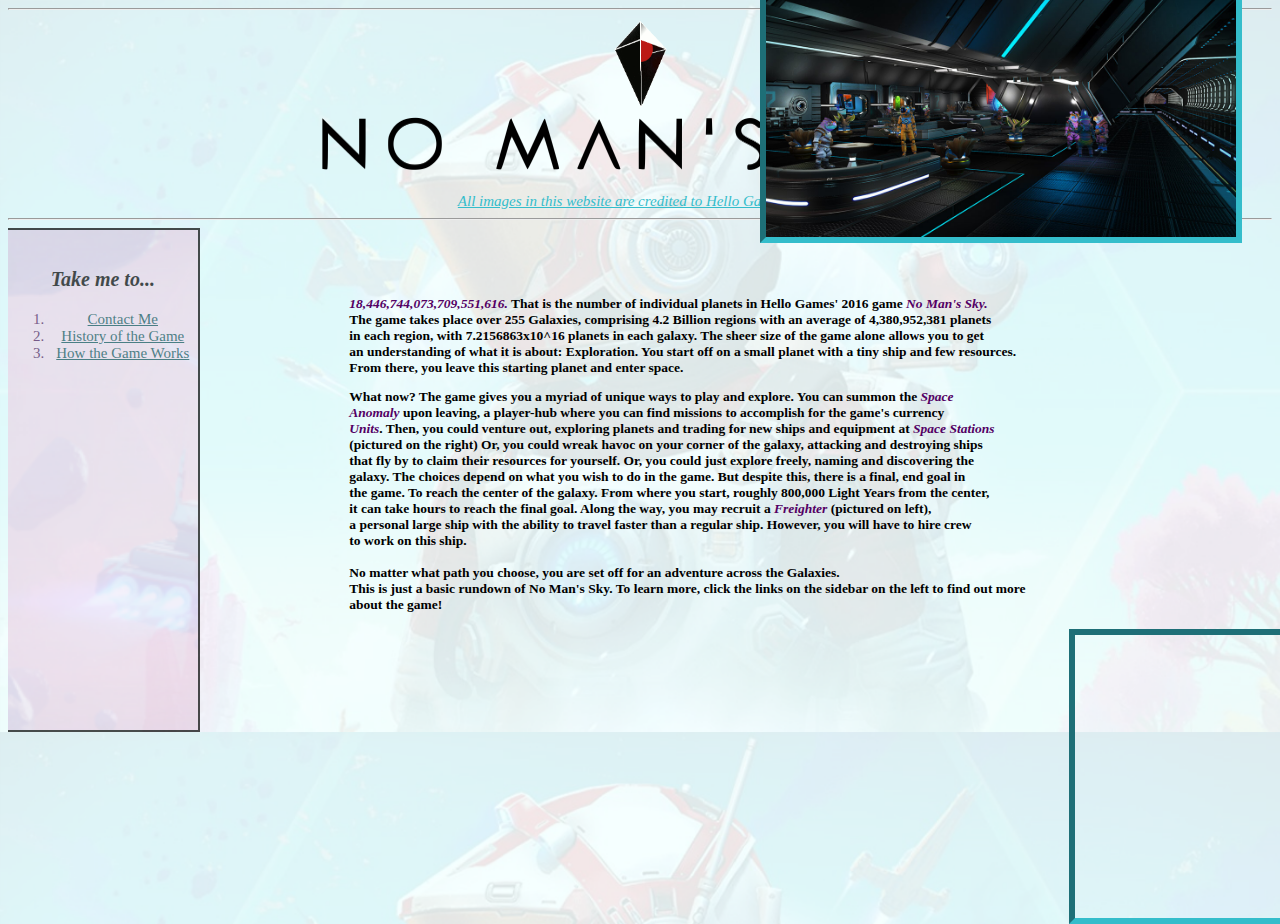
<file: index.html>
<!DOCTYPE html>
<html>
    <head>
        <title>No Mans Sky</title>
        <link rel="stylesheet" type="text/css" href="style.css">
    </head>
    <body class="body">
        <div align="center">
            <hr>
            <img  height="94" width="61" alt="No Mans Sky Atlas Logo" src="images/nms logo hello games 2016.png">
                <br>
            <img  height="54" width="640" src="images/nms logo text hello games 2016.png"alt="No Mans Sky">
                <br>
                <br>
            <a class="link" href="https://www.nomanssky.com/">All images in this website are credited to Hello Games, 2016</a>
            <hr>
        </div>
        
            
        <div id="bcgn2" class="div2">
            <br>
            <p class="cent"><b><i>Take me to...</i></b></p>
            <ol id="listpg1">
                <li class="sdlst"><a class="pglink" href="contact_me.html">Contact Me</a></li>
                <li class="sdlst"><a class="pglink" href="history.html">History of the Game</a></li>
                <li class="sdlst"><a class="pglink" href="gameworks.html">How the Game Works</a></li>
            </ol>
        </div>
            <br>
            <br>
            <br>
        <div class="div3">
            <p style="font-size:13.5px;"><b><i class="i">18,446,744,073,709,551,616.</i> That is the number of individual planets in Hello Games' 2016 game <i class="i">No Man's Sky.</i><br>
                    The game takes place over 255 Galaxies, comprising 4.2 Billion regions with an average of 4,380,952,381 planets <br>
                    in each region, with 7.2156863x10^16 planets in each galaxy. The sheer size of the game alone allows you to get <br> 
                   
                        <img style="border:6px inset #34bdcb; bottom:400px; right:30px; position:fixed;" align="right" width="470px" src="images/NMS space hub.jpeg"> 
                        
                   
                    an understanding of what it is about: Exploration. You start off on a small planet with a tiny ship and few resources. <br>
                    From there, you leave this starting planet and enter space. 
            </p>
                   
            <p style="font-size:13.5px;"> <b>What now? The game gives you a myriad of unique ways to play and explore. You can summon the 
                    <i class="i">Space <br> Anomaly</i> upon leaving, a player-hub where you can find missions to accomplish for the game's currency<br>
                    <i class="i">Units</i>. Then, you could venture out, exploring planets and trading for new ships and equipment at <i class="i">Space Stations</i><br>
                    (pictured on the right) Or, you could wreak havoc on your corner of the galaxy, attacking and destroying ships <br> 
                    that fly by to claim their resources for yourself. Or, you could just explore freely, naming and discovering the <br> 
                    galaxy. The choices depend on what you wish to do in the game. But despite this, there is a final, end goal in <br>
                    the game. To reach the center of the galaxy. From where you start, roughly 800,000 Light Years from the center, <br>
                    it can take hours to reach the final goal. Along the way, you may recruit a <i class="i">Freighter</i> (pictured on left),<br> a personal large
                    ship with the ability to travel faster than a regular ship. However, you will have to hire crew <br>
                    to work on this ship. <br>
                    <br>
                         
                        <img style="border:6px inset #34bdcb; bottom:330px; right:1405px; position:fixed;" align="left" width="200px" src="images/nms freighter.webp"> 
                
                    No matter what path you choose, you are set off for an adventure across the Galaxies.
                    <br>
                    
                    This is just a basic rundown of No Man's Sky. To learn more, click the links on the sidebar on the left to find out more <br>
                    about the game! 
                    <br>
                    <br>    
                    <iframe class="ifrb" style="left: 720px; position:fixed;" width="504" height="283" src="https://www.youtube.com/embed/udDXRQMPyKQ" title="YouTube video player" frameborder="0" allow="accelerometer; autoplay; clipboard-write; encrypted-media; gyroscope; picture-in-picture" allowfullscreen></iframe>
            </p>
        </div>
    </body>
</html
</file>
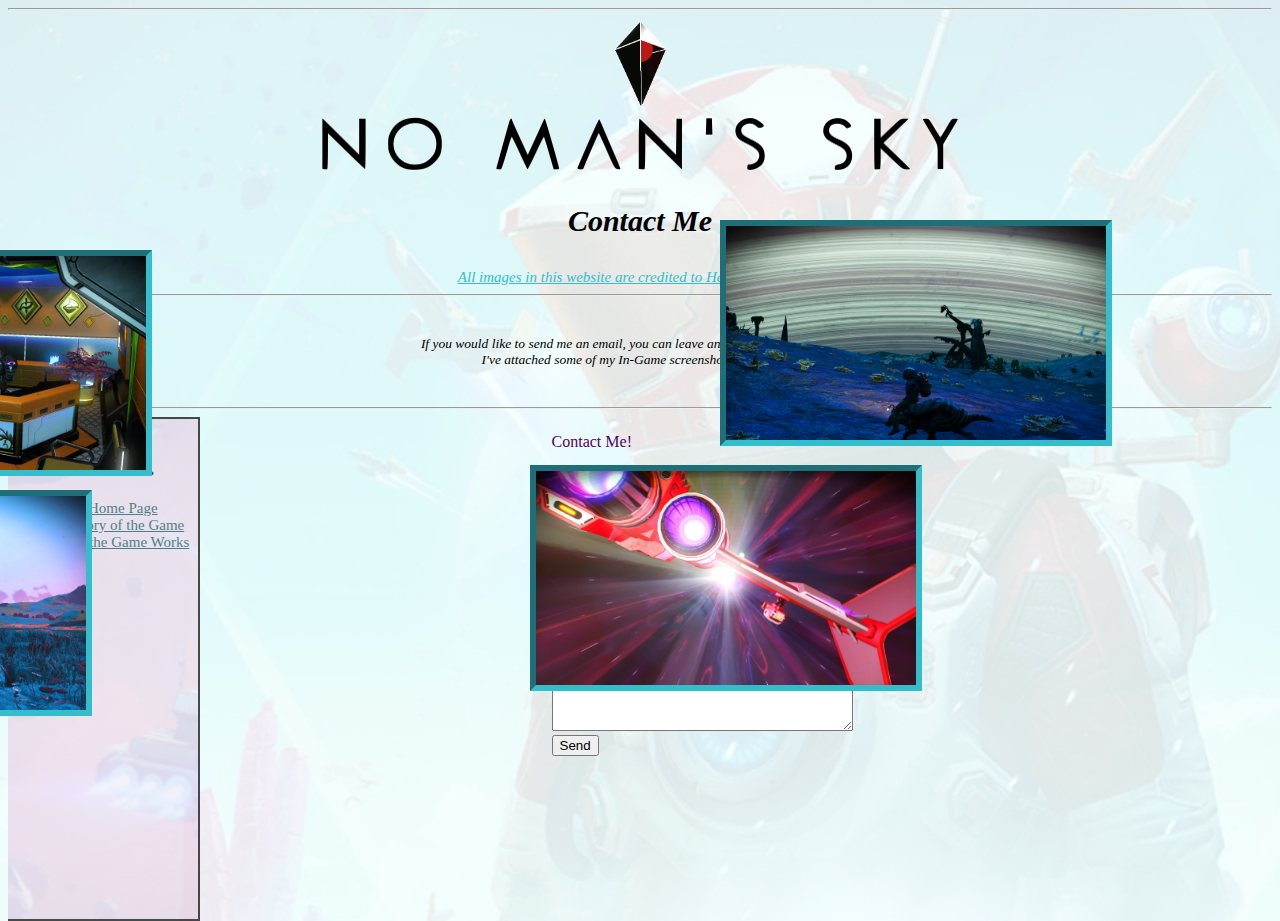
<file: contact_me.html>
<!DOCTYPE html>

<html>
  <head>
        <title>Contact Me</title>
        <link rel="stylesheet" type="text/css" href="style.css">
  </head>
        <body class="body">
            <div align="center">
                <hr>
                <img  height="94" width="61" alt="No Mans Sky Atlas Logo" src="images/nms logo hello games 2016.png">
                    <br>
                <img  height="54" width="640" src="images/nms logo text hello games 2016.png"alt="No Mans Sky">
                    <br>
                    <p style="font-size:30px;"><b><i>Contact Me</i></b></p>
                <a class="link" href="https://www.nomanssky.com/">All images in this website are credited to Hello Games, 2016</a>
                <hr>
            </div>
    <div>
        <br>
        <p style="font-size:13.5px; font-style: italic;" align="center">If you would like to send me an email, you can leave any and all feedback below! <br>
            I've attached some of my In-Game screenshots on the side!
        </p>
        <br>
        <hr>

    </div>

    <div id="bcgn2" class="div2">
                <br>
                <p class="cent"><b><i>Take me to...</i></b></p>
                <ol id="listpg1">
                    <li class="sdlst"><a class="pglink" href="index.html">Home Page</a></li>
                    <li class="sdlst"><a class="pglink" href="history.html">History of the Game</a></li>
                    <li class="sdlst"><a class="pglink" href="gameworks.html">How the Game Works</a></li>
                </ol>
    </div>        
    <div class="div4">
        <p class="i">Contact Me!</p>
            <form action="mailto:shays5@educbe.ca" method="get" enctype="text/plain">
                <br>

                <img style="border:6px inset #34bdcb; bottom:310px; right:160px; position:fixed;" align="right" width="380px" src="images/Rings.jpg"> 
                <img style="border:6px inset #34bdcb; bottom:280px; right:1120px; position:fixed;" align="right" width="380px" src="images/shop.jpg"> 
                <img style="border:6px inset #34bdcb; bottom:65px; right:350px; position:fixed;" align="right" width="380px" src="images/Hyperspace.jpg"> 
                <img style="border:6px inset #34bdcb; bottom:40px; right:1180px; position:fixed;" align="right" width="380px" src="images/My Base.jpg"> 
                
                <label for="name">Name:
                    <input type="text" name="name" id="name" />
                </label>
                    <br>
                    <label for="email">Email:
                        <input type="text" name="email" id="email" />
                    </label>
                        <br>
      
                    <label>Message</label>
                        <br>
                    <textarea name="comments" rows="12" cols="35"></textarea>
                        <br>
                    <input type="submit" name="submit" value="Send" />
            </form>
        </div>
  </body>
</html>
</file>
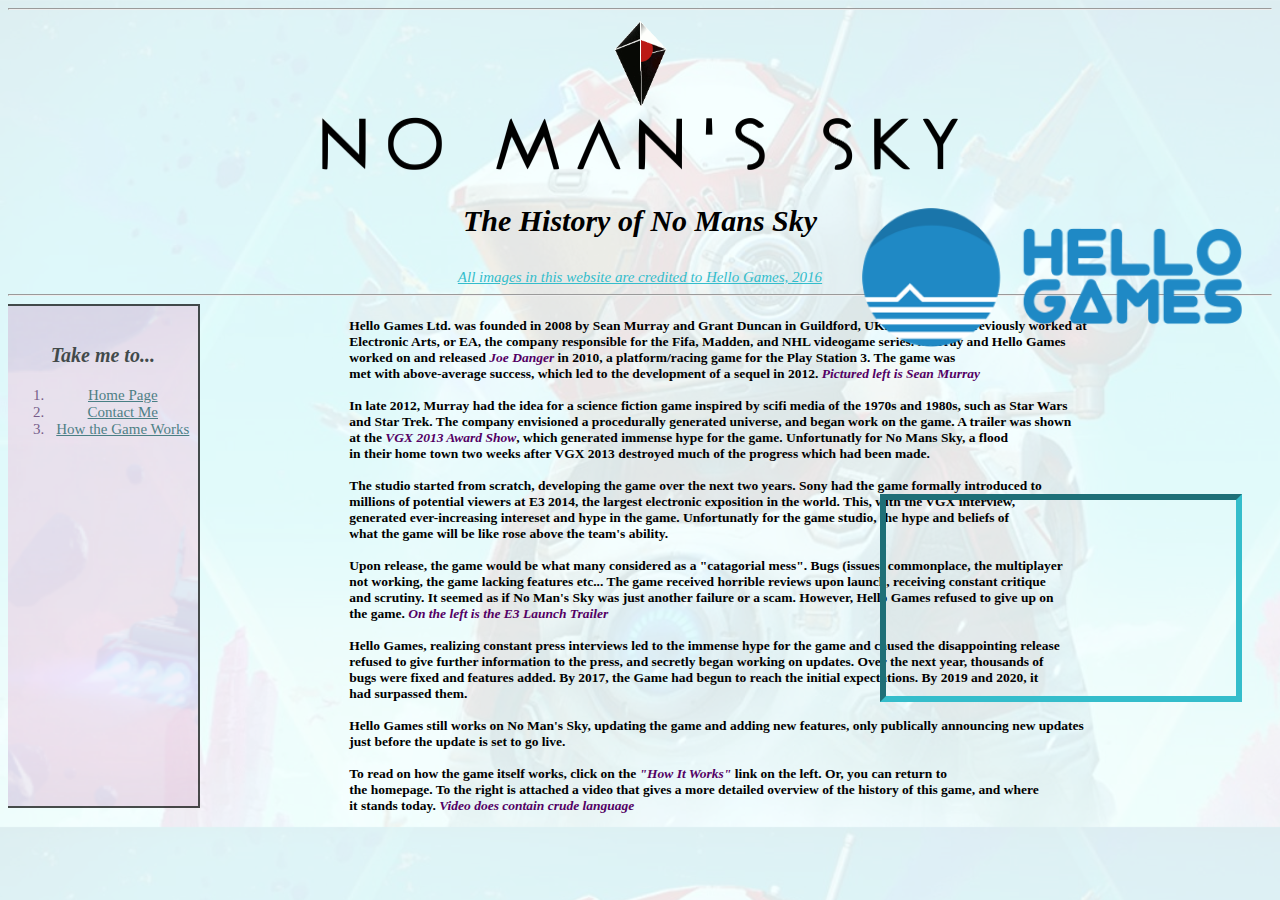
<file: history.html>
<!DOCTYPE html>

<html>
    <head>
        <title>History of No Mans Sky</title>
        <link rel="stylesheet" type="text/css" href="style.css">
    </head>
    <body class="body">
            <div align="center">
                    <hr>
                    <img  height="94" width="61" alt="No Mans Sky Atlas Logo" src="images/nms logo hello games 2016.png">
                        <br>
                    <img  height="54" width="640" src="images/nms logo text hello games 2016.png"alt="No Mans Sky">
                        <br>
                        <p style="font-size:30px;"><b><i>The History of No Mans Sky</i></b></p>
                    <a class="link" href="https://www.nomanssky.com/">All images in this website are credited to Hello Games, 2016</a>
                    <hr>
                </div>

                <div id="bcgn2" class="div2">
                        <br>
                        <p class="cent"><b><i>Take me to...</i></b></p>
                        <ol id="listpg1">
                            <li class="sdlst"><a class="pglink" href="index.html">Home Page</a></li>
                            <li class="sdlst"><a class="pglink" href="contact_me.html">Contact Me</a></li>
                            <li class="sdlst"><a class="pglink" href="gameworks.html">How the Game Works</a></li>
                        </ol>
                    </div>

                    <div class="div3">
                            <img style="bottom:480px; right:30px; position:fixed;" align="right" width="380px" src="images/hello games.png"> 
                            
                        <p style="font-size:13.5px;"><b>
                            Hello Games Ltd. was founded in 2008 by Sean Murray and Grant Duncan in Guildford, UK. Murray had previously worked at <br> 
                            Electronic Arts, or EA, the company responsible for the Fifa, Madden, and NHL videogame series. Murray and Hello Games <br> 
                            worked on and released <i class="i">Joe Danger</i> in 2010, a platform/racing game for the Play Station 3. The game was <br>
                            met with above-average success, which led to the development of a sequel in 2012. <i class="i">Pictured left is Sean Murray</i><br>
                            <br>
                            In late 2012, Murray had the idea for a science fiction game inspired by scifi media of the 1970s and 1980s, such as Star Wars <br>
                            and Star Trek. The company envisioned a procedurally generated universe, and began work on the game. A trailer was shown <br>
                            at the <i class="i">VGX 2013 Award Show</i>, which generated immense hype for the game. Unfortunatly for No Mans Sky, a flood <br>
                            in their home town two weeks after VGX 2013 destroyed much of the progress which had been made.<br>
                            <br>
                            The studio started from scratch, developing the game over the next two years. Sony had the game formally introduced to <br>
                            millions of potential viewers at E3 2014, the largest electronic exposition in the world. This, with the VGX interview, <br>
                            generated ever-increasing intereset and hype in the game. Unfortunatly for the game studio, the hype and beliefs of <br>
                            what the game will be like rose above the team's ability.<br>

                            <iframe style="bottom:125px; right:30px; position:fixed;" class="ifrb" width="350" height="196" src="https://www.youtube.com/embed/O5BJVO3PDeQ" title="YouTube video player" frameborder="0" allow="accelerometer; autoplay; clipboard-write; encrypted-media; gyroscope; picture-in-picture" allowfullscreen></iframe>
                            <br>
                            Upon release, the game would be what many considered as a "catagorial mess". Bugs (issues) commonplace, the multiplayer <br>
                            not working, the game lacking features etc... The game received horrible reviews upon launch, receiving constant critique <br>
                            and scrutiny. It seemed as if No Man's Sky was just another failure or a scam. However, Hello Games refused to give up on <br>
                            the game. <i class="i">On the left is the E3 Launch Trailer</i><br>

                            <img style="border:6px inset #34bdcb; bottom:470px; right:1405px; position:fixed;" width="200px" src="images/seanmurray.jpg">
                            <br>
                            Hello Games, realizing constant press interviews led to the immense hype for the game and caused the disappointing release<br>
                            refused to give further information to the press, and secretly began working on updates. Over the next year, thousands of <br>
                            bugs were fixed and features added. By 2017, the Game had begun to reach the initial expectations. By 2019 and 2020, it <br>
                            had surpassed them.<br>
                            <br>
                            Hello Games still works on No Man's Sky, updating the game and adding new features, only publically announcing new updates<br>
                            just before the update is set to go live.<br>
                            <br>
                            To read on how the game itself works, click on the <i class="i">"How It Works"</i> link on the left. Or, you can return to <br>
                            the homepage. To the right is attached a video that gives a more detailed overview of the history of this game, and where <br>
                            it stands today. <i class="i">Video does contain crude language</i>

                            <iframe style="border:6px inset #34bdcb; bottom:200px; right:1405px; position:fixed;" width="200" height="140" src="https://www.youtube.com/embed/nLtmEjqzg7M" title="YouTube video player" frameborder="0" allow="accelerometer; autoplay; clipboard-write; encrypted-media; gyroscope; picture-in-picture" allowfullscreen></iframe>

                        </b></p>
                    </div>
    </body>
</html>
</file>
<file: style.css>
.link {
    font-size: 15px;
    font-style:italic;
    color:#34bdcb;
}
.div2 {
    float:left;
    width:15%;
    height:500px;
    text-align:center;
    border-top: 2px solid black;
    border-right: 2px solid black;
    border-bottom: 2px solid black;
    
}

.ifrb {
    border: 6px #34bdcb inset;
}

#bcgn2 {
    background-image:url("images/div2\ image.png");
    background-size:cover;
    opacity:70%;
}


.div3 {
    float:right;
    width:73%;
    text-align:left;
    offset: 20px;
    
}

.cent {
    font-size:20px;
    
}
.sdlst {
    font-size: 15px;
}

#listpg1 {
    color:#4c175a;
    font-size:13px;
    font-style:bold
}
.pglink {
    color:#0b4c54;
}

.body {
    background-image:url("images/no\ mans\ sky\ background\ image\ 1.png");
    background-size:cover;
    font-family:verdana;
}

.i {
    color:#530064;
}

.div4 {
    float:right;
    width:57%;
    text-align:left;
    offset: 20px;
}
</file>
